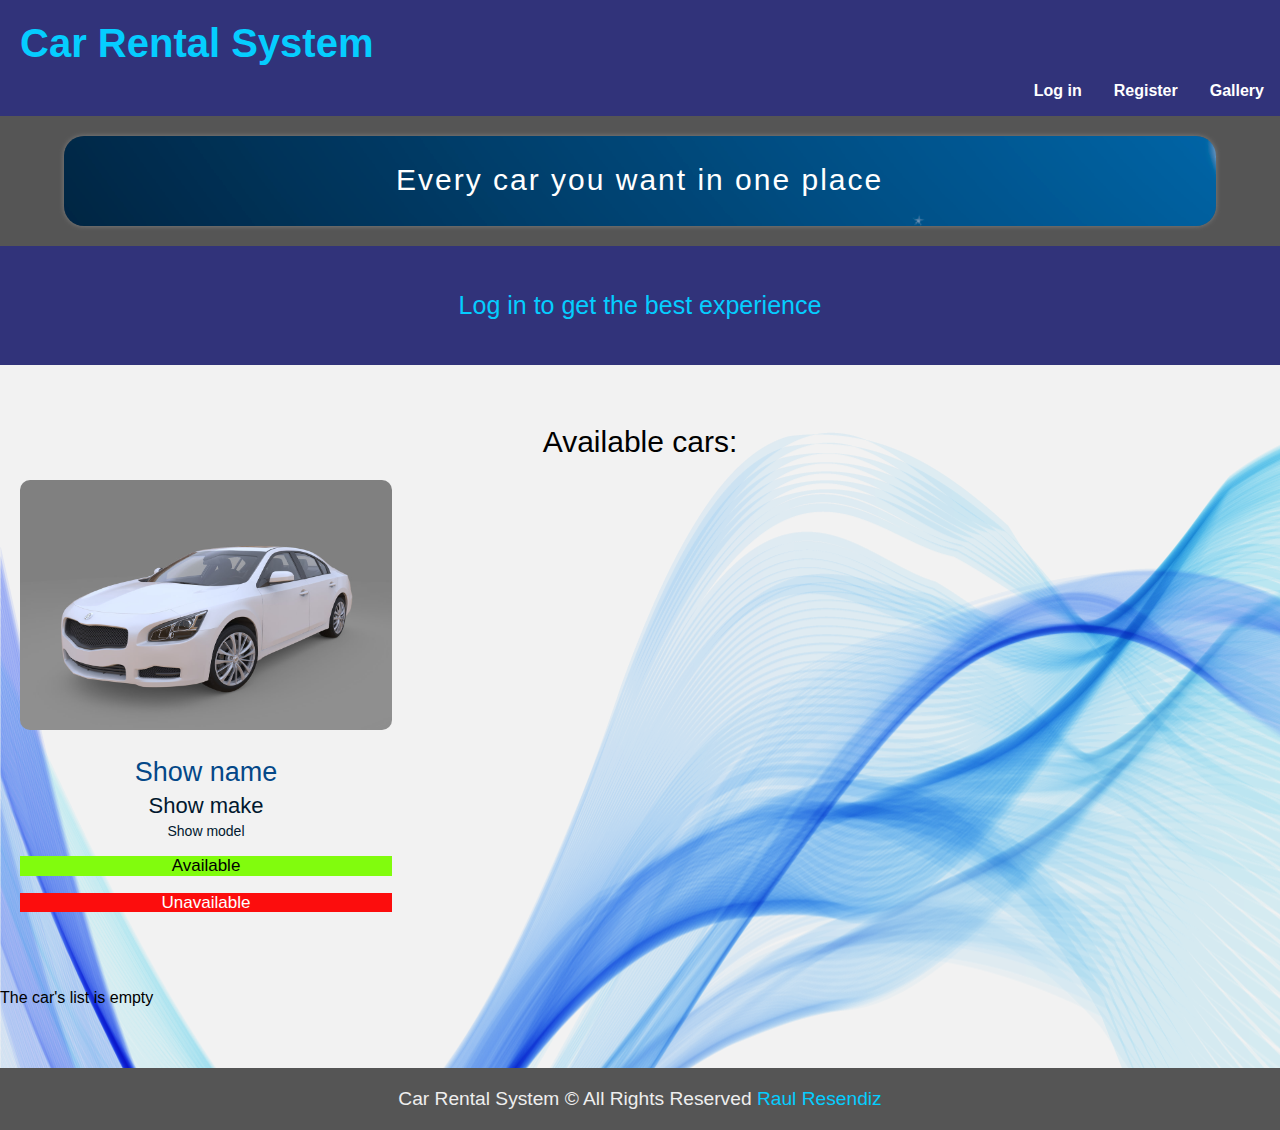
<file: src/main/resources/templates/home.html>
<!DOCTYPE html>
<html xmlns:th="http://www.thymeleaf.org"
      xmlns="http://www.w3.org/1999/xhtml"
      xmlns:sec="http://www.thymeleaf.org/extras/spring-security">
    <head>
        <title>Home Car Rental</title>
        <meta charset="UTF-8" />
        <meta name="viewport" content="width=device-width, initial-scale=1.0" />
        <link rel="stylesheet" th:href="@{/webjars/font-awesome/css/all.css}"/>
        <link th:href="@{/css/normalize.css}" href="../static/css/normalize.css" rel="stylesheet"/>
        <link th:href="@{/css/main.css}" href="../static/css/main.css" rel="stylesheet"/>
        <script src="https://code.jquery.com/jquery-1.12.4.js"></script>
        <script type="text/javascript" th:src="@{/js/index.js}"></script>
    </head>
    <body>
        <header>
            <div class="menu">
                <h1 class="title">Car Rental System <i class="fas fa-car"></i></h1>
                <div class="clearfix"></div>
                <nav class="nav-menu container">
                    <a th:href="@{/login}">Log in</a>
                    <a th:href="@{/logup}">Register</a>
                    <a id="gallery">Gallery</a>
                </nav>
            </div>
        </header>
        <section id="banner">
            <h2>
                Every car you want in one place
            </h2>            
        </section>
        <section id="search">
            <div id="ordering">
                <h3>Log in to get the best experience</h3>
            </div>
        </section>
        <section class="cars">
            <div class="container">
                <h2 class="subtitle">Available cars:</h2>
                <div class="cars-container" th:if="${cars != null and !cars.empty}">
                    <div class="car" th:each="car : ${cars}">
                        <div class="thumb">
                            <img th:with="carName=${car.name}" th:src="@{/img/genericCar.jpg}" src="../static/img/genericCar.jpg" height="250" alt="Car" />
                        </div>
                        <div class="description">
                            <p class="name" th:text="${car.name}">Show name</p>
                            <p class="make" th:text="${car.brand}">Show make</p>
                            <p class="model" th:text="${car.year}">Show model</p>
                            <p class="available" th:if='${car.availability == "true"}'>Available</p>
                            <p class="unavailable" th:if='${car.availability == "false"}'>Unavailable</p>
                        </div>
                    </div>
                </div>
                <div th:if="${cars == null or cars.empty}">
                    The car's list is empty
                </div>
            </div>
        </section>
        <footer>
            <div id="content">
                Car Rental System &copy All Rights Reserved <a th:href="@{https://rresendizlazaro.github.io/raulresendiz/index.html}">Raul Resendiz</a>
            </div>
        </footer>
    </body>
</html>
</file>
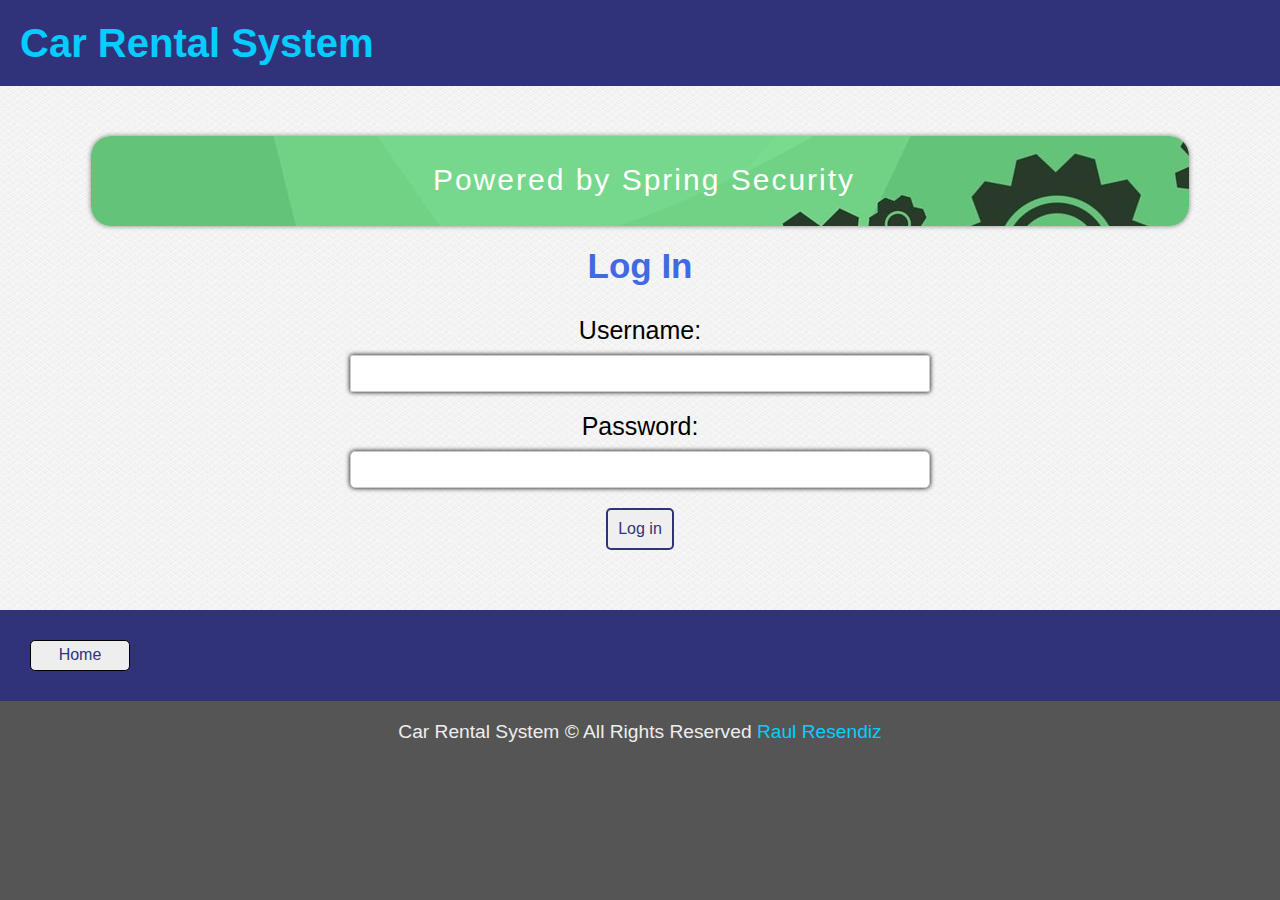
<file: src/main/resources/templates/login.html>
<!DOCTYPE html>
<html xmlns:th="http://www.thymeleaf.org"
      xmlns="http://www.w3.org/1999/xhtml">
    <head>
        <title>Login</title>
        <meta charset="UTF-8"/>
        <meta name="viewport" content="width=device-width, initial-scale=1.0"/>
        <link rel="stylesheet" th:href="@{/webjars/font-awesome/css/all.css}"/>
        <link th:href="@{/css/normalize.css}" href="../static/css/normalize.css" rel="stylesheet"/>
        <link th:href="@{/css/login_style.css}" href="../static/css/login_style.css" rel="stylesheet"/>
    </head>
    <body>
        <h1 class="title">Car Rental System <i class="fas fa-car"></i></h1>
        <div class="clearfix"></div>
        <section class="log">
            <section id="banner">
                <h2>
                    Powered by Spring Security
                </h2>            
            </section>
            <h2>Log In <i class="fas fa-sign-in-alt"></i></h2>
            <form method="POST" th:action="@{/login}">
                <label for="username">Username:</label>
                <input type="text" name="username" id="username"/>
                <label for="password">Password:</label>
                <input type="password" name="password" id="password"/>
                <input type="submit" value="Log in" />
            </form>
        </section>
        <div class="menu">
            <p class="button"><a th:href="@{/home}">Home <i class="fas fa-home"></i></a></p>
        </div>
        <footer>
            <div id="content">
                Car Rental System &copy All Rights Reserved <a th:href="@{https://rresendizlazaro.github.io/raulresendiz/index.html}">Raul Resendiz</a>
            </div>
        </footer>
    </body>
</html>
</file>
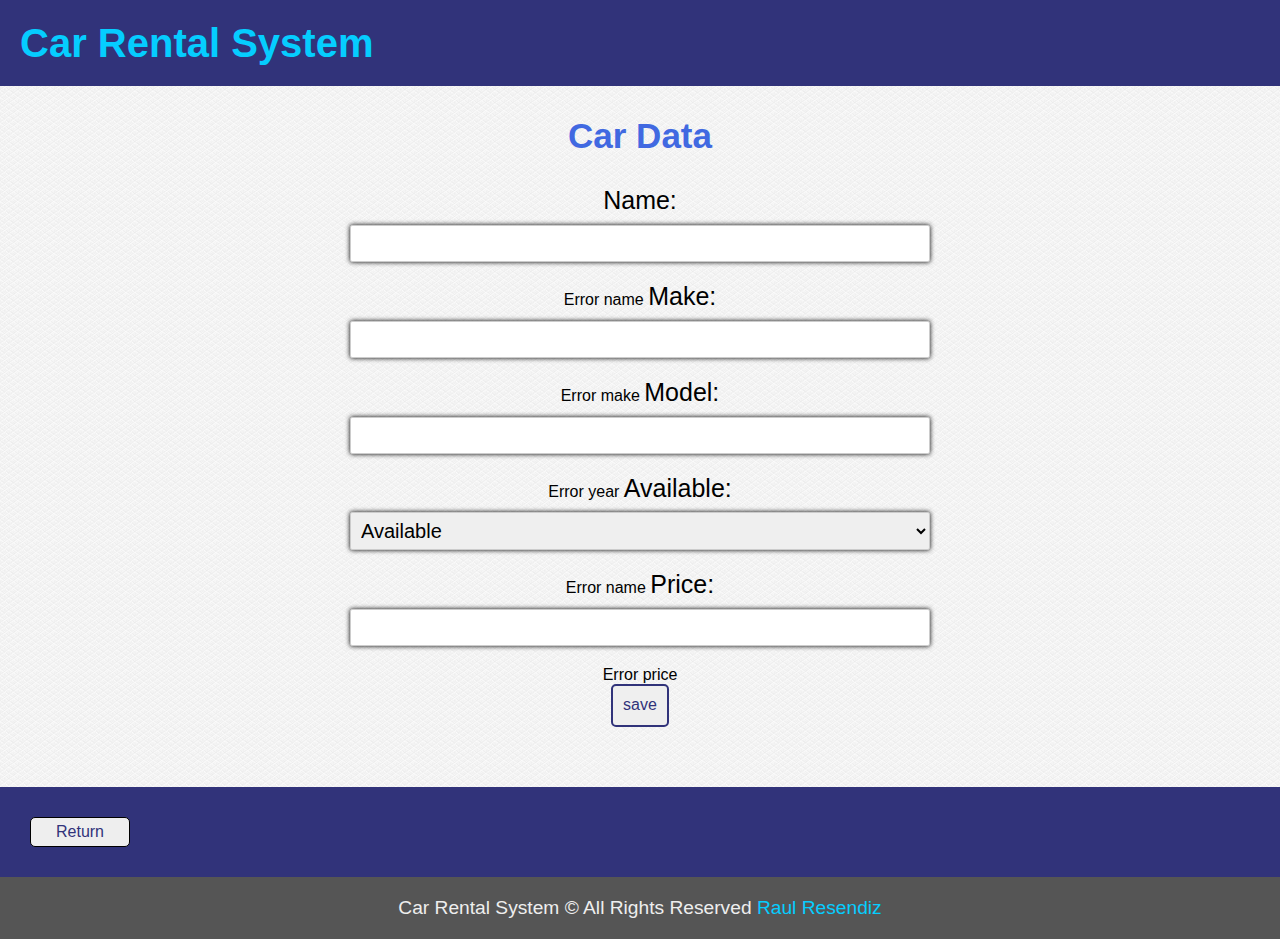
<file: src/main/resources/templates/modify.html>
<!DOCTYPE html>
<html xmlns:th="http://www.thymeleaf.org"
      xmlns="http://www.w3.org/1999/xhtml">
    <head>
        <title>Car Data</title>
        <meta charset="UTF-8" />
        <meta name="viewport" content="width=device-width, initial-scale=1.0" />
        <link rel="stylesheet" th:href="@{/webjars/font-awesome/css/all.css}"/>
        <link th:href="@{/css/normalize.css}" href="../static/css/normalize.css" rel="stylesheet"/>
        <link th:href="@{/css/login_style.css}" href="../static/css/login_style.css" rel="stylesheet"/>
    </head>
    <body>
        <h1 class="title">Car Rental System <i class="fas fa-car"></i></h1>
        <div class="clearfix"></div>
        <section class="log">
            <h2>Car Data</h2>
            <form class="edit-form" th:action="@{/save}" method="POST" th:object="${car}">
                <input type="hidden" name="idCar" th:field="*{idCar}" />
                <label for="name">Name:</label>
                <input type="text" name="name" th:field="*{name}" />
                <span th:if="${#fields.hasErrors('name')}" th:errors="*{name}">Error name</span>
                <label for="brand">Make:</label>
                <input type="text" name="brand" th:field="*{brand}" />
                <span th:if="${#fields.hasErrors('brand')}" th:errors="*{brand}">Error make</span>
                <label for="year">Model:</label>
                <input type="number" name="year" th:field="*{year}" />
                <span th:if="${#fields.hasErrors('year')}" th:errors="*{year}">Error year</span>
                <label for="availability">Available:</label>
                <select name="availability" th:field="*{availability}">
                    <option value="true">Available</option>
                    <option value="false">Unavailable</option>
                </select>
                <!--<input type="text" name="availability" th:field="*{availability}" />-->
                <span th:if="${#fields.hasErrors('availability')}" th:errors="*{availability}">Error name</span>
                <label for="price">Price:</label>
                <input type="number" name="price" th:field="*{price}" />
                <span th:if="${#fields.hasErrors('price')}" th:errors="*{price}">Error price</span>
                <input type="submit" name="save" value="save" />
            </form>
        </section>
        <div class="menu">
            <p class="button"><a th:href="@{/}">Return <i class="fas fa-home"></i></a></p>
        </div>
        <footer>
            <div id="content">
                Car Rental System &copy All Rights Reserved <a th:href="@{https://rresendizlazaro.github.io/raulresendiz/index.html}">Raul Resendiz</a>
            </div>
        </footer>
    </body>
</html>
</file>
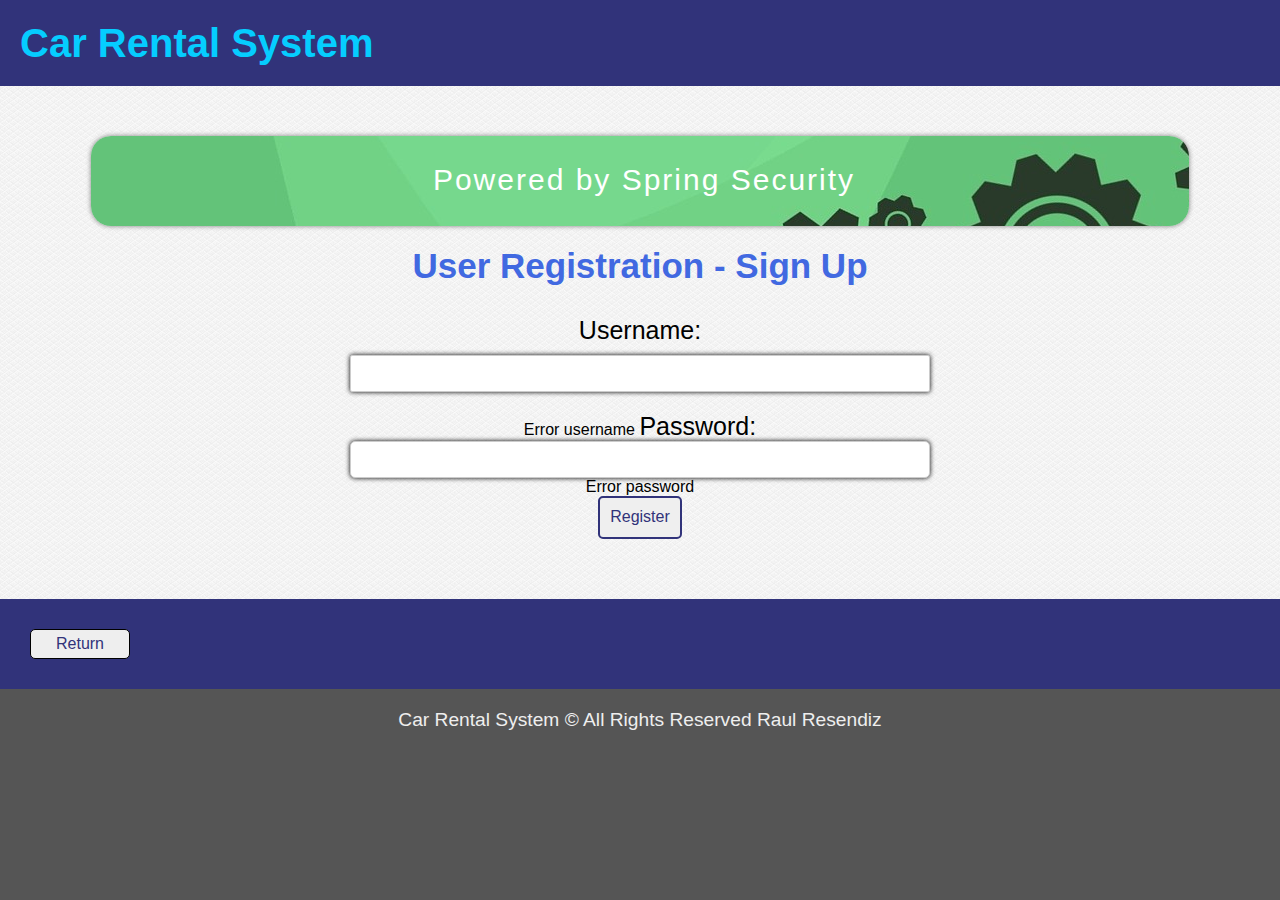
<file: src/main/resources/templates/register.html>
<!DOCTYPE html>
<html xmlns:th="http://www.thymeleaf.org"
      xmlns="http://www.w3.org/1999/xhtml">
    <head>
        <title>Register</title>
        <meta charset="UTF-8" />
        <meta name="viewport" content="width=device-width, initial-scale=1.0" />
        <link rel="stylesheet" th:href="@{/webjars/font-awesome/css/all.css}"/>
        <link th:href="@{/css/normalize.css}" href="../static/css/normalize.css" rel="stylesheet"/>
        <link th:href="@{/css/login_style.css}" href="../static/css/login_style.css" rel="stylesheet"/>
    </head>
    <body>
        <h1 class="title">Car Rental System <i class="fas fa-car"></i></h1>
        <div class="clearfix"></div>
        <section class="log">
            <section id="banner">
                <h2>
                    Powered by Spring Security
                </h2>            
            </section>
            <h2>User Registration - Sign Up <i class="fas fa-user-plus"></i></h2>
            <form th:action="@{/register}" method="POST" th:object="${user}">
                <label for="username">Username: </label>
                <input type="text" name="username" th:field="*{username}" />
                <span th:if="${#fields.hasErrors('username')}" th:errors="*{username}">Error username</span>
                <label for="password">Password: </label>
                <input type="password" name="password" th:field="*{password}" />
                <span th:if="${#fields.hasErrors('password')}" th:errors="*{password}">Error password</span>
                <input type="submit" name="register" value="Register" />
            </form>
        </section>
        <div class="menu">
            <p class="button"><a th:href="@{/home}">Return</a></p>
        </div>
        <footer>
            <div id="content">
                Car Rental System &copy All Rights Reserved Raul Resendiz
            </div>
        </footer>
    </body>
</html>
</file>
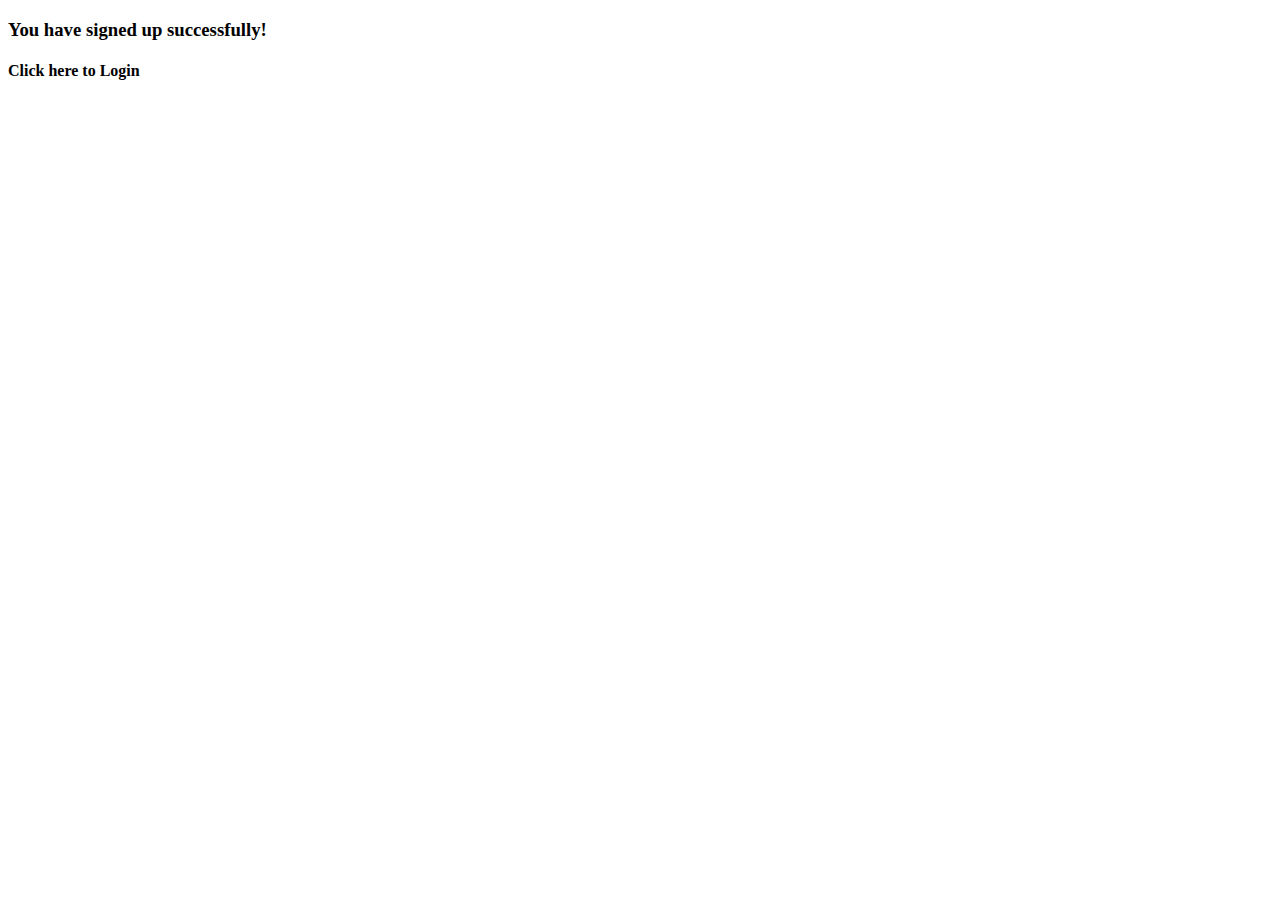
<file: src/main/resources/templates/register_success.html>
<!DOCTYPE html>
<html xmlns:th="http://www.thymeleaf.org"
      xmlns="http://www.w3.org/1999/xhtml"
      xmlns:sec="http://www.thymeleaf.org/extras/spring-security">
    <head>
	<title>Registration Success</title>
        <meta charset="UTF-8" />
</head>
<body>
	<div class="message">
		<h3>You have signed up successfully!</h3>
		<h4><a th:href="@{/login}">Click here to Login</a></h4>
	</div>
	
</body>
</html>
</file>
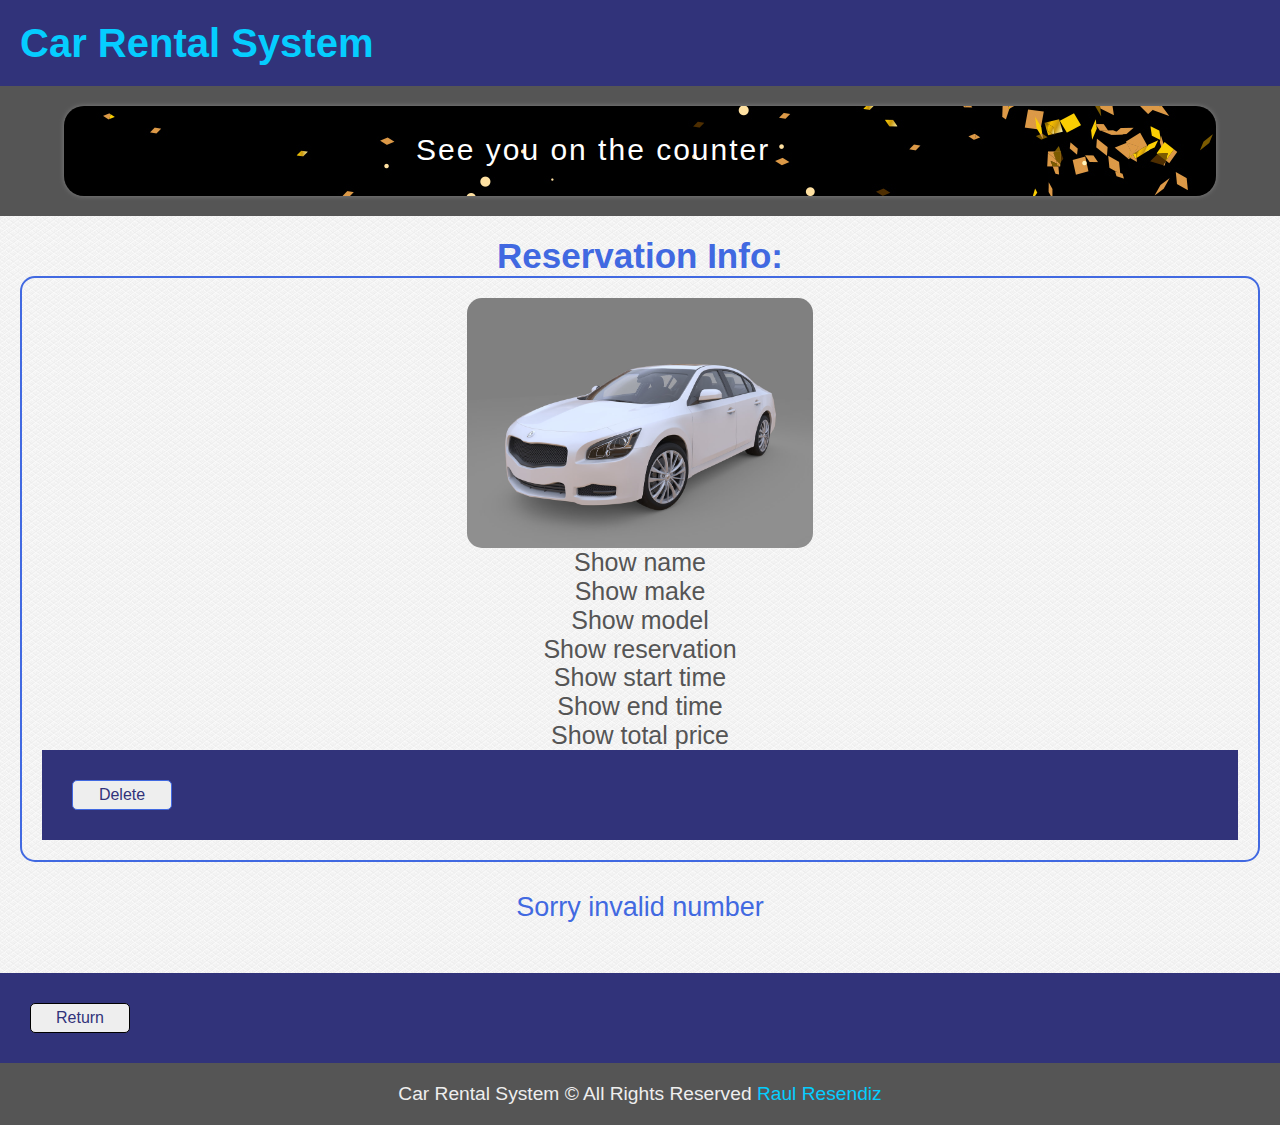
<file: src/main/resources/templates/reservation_info.html>
<!DOCTYPE html>
<html xmlns:th="http://www.thymeleaf.org"
      xmlns="http://www.w3.org/1999/xhtml">
    <head>
        <title>Reservation info</title>
        <meta charset="UTF-8" />
        <meta name="viewport" content="width=device-width, initial-scale=1.0" />
        <link rel="stylesheet" th:href="@{/webjars/font-awesome/css/all.css}"/>
        <link th:href="@{/css/normalize.css}" href="../static/css/normalize.css" rel="stylesheet"/>
        <link th:href="@{/css/reservation_info_style.css}" href="../static/css/reservation_info_style.css" rel="stylesheet"/>
    </head>
    <body>
        <h1 class="title">Car Rental System <i class="fas fa-car"></i></h1>
        <div class="clearfix"></div>
        <section id="banner">
            <h2>
                See you on the counter
            </h2>            
        </section>
        <section class="Details">
            <h2>Reservation Info:</h2>
            <div class="reservation-container" th:if="${car.name != null}">
                <div class="thumb">
                    <img th:src="@{/img/genericCar.jpg}" src="../static/img/genericCar.jpg" height="250" alt="Car" />
                </div>
                <div class="description">
                    <p th:text="'Car:' + ${car.name}">Show name</p>
                    <p th:text="'Make:' + ${car.brand}">Show make</p>
                    <p th:text="'Year:' + ${car.year}">Show model</p>
                    <p th:text="'Reservation number: ' + ${reservation.number} + '  (IMPORTANT)'">Show reservation</p>
                    <p th:text="'Start date:' + ${reservation.start_time}">Show start time</p>
                    <p th:text="'End date: ' + ${reservation.end_time}">Show end time</p>
                    <p th:text="'Total: ' + ${reservation.total}">Show total price</p>
                </div>
                <div class="menu">
                    <p class="button"><a th:href="@{/deleteReservation(idReservation=${reservation.idReservation})}">Delete <i class="fas fa-trash-alt"></i></a></p>
                </div>
            </div>
            <div class="sorry" th:if="${car.name == null}">
                Sorry invalid number <i class="fas fa-sad-cry"></i>
            </div>
        </section>
        <div class="menu">
            <p class="button"><a th:href="@{/}">Return <i class="fas fa-home"></i></a></p>
        </div>
        <footer>
            <div id="content">
                Car Rental System &copy All Rights Reserved <a th:href="@{https://rresendizlazaro.github.io/raulresendiz/index.html}">Raul Resendiz</a>
            </div>
        </footer>
    </body>
</html>
</file>
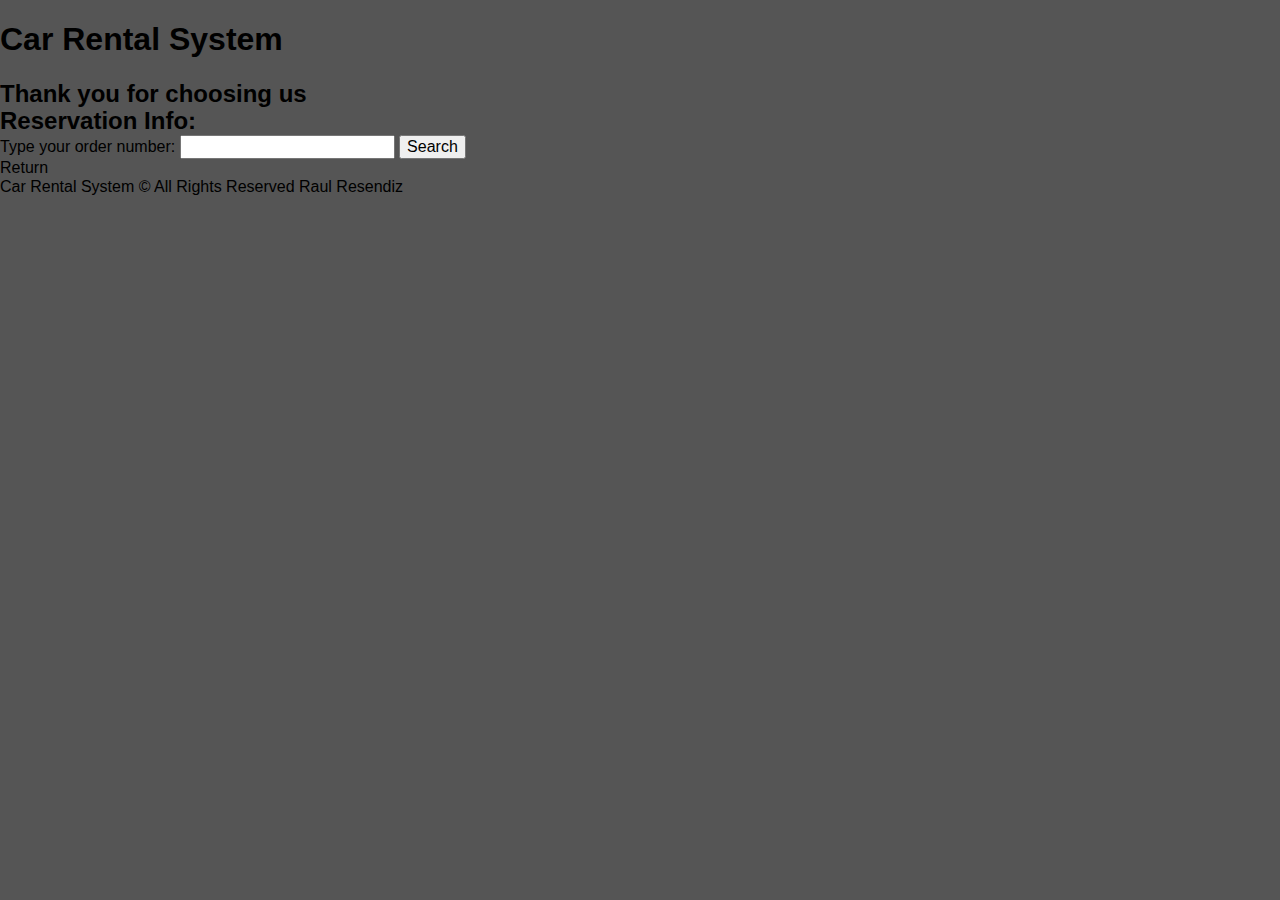
<file: src/main/resources/templates/reservations.html>
<!DOCTYPE html>
<html xmlns:th="http://www.thymeleaf.org"
      xmlns="http://www.w3.org/1999/xhtml">
    <head>
        <title>Reservation info</title>
        <meta charset="UTF-8" />
        <meta name="viewport" content="width=device-width, initial-scale=1.0" />
        <link rel="stylesheet" th:href="@{/webjars/font-awesome/css/all.css}"/>
        <link th:href="@{/css/normalize.css}" href="../static/css/normalize.css" rel="stylesheet"/>
        <link th:href="@{/css/reservation_style.css}" href="../static/css/reservation_style.css" rel="stylesheet"/>
    </head>
    <body>
        <h1 class="title">Car Rental System <i class="fas fa-car"></i></h1>
        <div class="clearfix"></div>
        <section id="banner">
            <h2>
                Thank you for choosing us
            </h2>            
        </section>
        <section class="modify">
            <h2>Reservation Info:</h2>
            <div class="container">
                <form class="reservation-form" th:action="@{/searchReservation}" method="POST" th:object="${reservation}">
                    <label for="number">Type your order number:</label>
                    <input type="text" name="name" th:field="*{number}" />
                    <input type="submit" name="search" value="Search" />
                </form>
            </div>
        </section>
        <div class="menu">
            <p class="button"><a th:href="@{/}">Return <i class="fas fa-home"></i></a></p>
        </div>
        <footer>
            <div id="content">
                Car Rental System &copy All Rights Reserved <a th:href="@{https://rresendizlazaro.github.io/raulresendiz/index.html}">Raul Resendiz</a>
            </div>
        </footer>
    </body>
</html>
</file>
<file: src/main/resources/static/css/main.css>
/*######Color variables######*/
:root{
    --white: #eee;
    --dark: #555;
    --primary: #4169E1;
    --secondary: #31337a;
    --contrast: #05cdff;
    --gray: #ccc;
    --tooDark: #222;
    --true: #81fc0d;
    --false: #fc0d0d;
}

/*######Default######*/
*{
    -webkit-box-sizing: border-box;
    -moz-box-sizing: border-box;
    box-sizing: border-box;
}

body{
    background: var(--dark);
    font-family: RobotoCondensed, Arial;
    font-size: 1rem;
}

.menu{
    background: var(--secondary);
}

.title{
    display: block;
    float: left;
    color: var(--contrast);
    font-weight: 700;
    font-size: 40px;
    margin: 0;
    padding-left: 20px;
    padding-top: 20px;
}

.subtitle{
    display: block;
    font-weight: 400;
    font-size: 30px;
    margin: 0 auto;
    text-align: center;

}

.user_info{
    display: block;
    float: right;
    margin: 20px;
    padding: 5px;
}

.clearfix{
    float: none;
    clear: both;
}

.nav-menu{
    display: flex;
    flex-direction: row;
    justify-content: flex-end;
}

.nav-menu a{
    display: block;
    text-align: center;
    color: white;
    text-decoration: none;
    font-size: 1rem;
    font-weight: 700;
    padding: 1rem;
    cursor: pointer;
    transition: all 200ms;
}

.nav-menu a:hover{
    background: var(--primary);
    color: var(--oscuro);
}

#banner{
    width: 90%;
    height: 90px;
    border-radius: 20px;
    box-shadow: 0px 0px 5px gray;
    background-image: url(../img/bakbaner.png);
    background-position: -200px -200px;
    margin: 20px auto;
    overflow: hidden;
    animation: backBanner 10s linear;
}

@keyframes backBanner{
    0%{
        background-position: 0px 0px;
    }
    100%{
        background-position: -200px -200px;
    }
}

#banner h2{
    display: block;
    width: 850px;
    color: white;
    font-size: 30px;
    font-weight: normal;
    letter-spacing: 2px;
    margin: 0px auto;
    margin-top: 27px;
    margin-right: -30px;
    animation: showText 3s linear;
}

@keyframes showText{
    0%{
        transform: translateX(-600%) scale(5,5);
        opacity: 1;
    }
    50%{
        transform: translateX(600%) scale(5,5);
        opacity: 1;
    }
    75%{
        transform: translateX(-600%) scale(5,5);
        text-shadow: none;
        color: transparent;
        opacity: 0;
    }
    100%{
        transform: translateX(0%) scale(1,1);
        text-shadow: 2px 2px 1px black;
        color: white;
        opacity: 1;
    }
}

.menu .user_info #username{
    border: 2px solid var(--primary);
    border-radius: 5px;
    padding: 10px;
    color: var(--white);
}

.menu .user_info #username input{
    border: 2px solid;
    border-radius: 5px;
    cursor: pointer;
    color: var(--secondary);
    transition: all 200ms;
}

.menu .user_info #username input:hover{
    background: var(--tooDark);
    color: var(--contrast);
}

/*######INFO######*/
#search #add{
    display: flex;
    justify-content: space-around;
    padding: 20px;
}

#search #add p{
    width: 100px;
    display: block;
    margin: 0 auto;
    text-align: center;
    border: 2px solid;
    border-radius: 5px;
    padding: 5px;
    background: var(--white);
    cursor: pointer;
}

#search #add p a{
    text-decoration: none;
    color: var(--secondary);
    transition: all 200ms;
}

#search #add p:hover{
    background: var(--tooDark);
    color: var(--contrast);
}

#search #add p:hover a{
    color: var(--contrast);
}

#search #ordering{
    background: var(--secondary);
    margin: 0;
    padding: 20px;
}

#search #ordering h3{
    font-size: 25px;
    text-align: center;
    font-weight: 500;
    color: var(--contrast);
}

#search #ordering #links{
    display: flex;
    justify-content: space-around;
}

#search #ordering #links p{
    width: 100px;
    display: block;
    margin: 0 auto;
    text-align: center;
    border: 2px solid;
    border-radius: 5px;
    padding: 5px;
    background: var(--white);
    cursor: pointer;
}

#search #ordering #links p a{
    text-decoration: none;
    color: var(--secondary);
    transition: all 200ms;
}

#search #ordering #links p:hover {
    background: var(--tooDark);
    color: var(--contrast);
}

#search #ordering #links p:hover a{
    color: var(--contrast);
}

.cars{
    background-image: url("../img/bg.png");
    background-color: #f2f2f2;
    background-size: auto;
    padding: 60px 0;
}

.cars .container{
    overflow: hidden;
}

.cars .title{
    font-size: 34px;
    line-height: 34px;
    margin-bottom: 40px;
    font-weight: 300;
    color: #5f5d92;
    text-align: center;
}

.cars .cars-container{
    display: flex;
    flex-direction: row;
    flex-wrap: wrap;
    justify-content: space-between;
    padding: 20px;
}

.cars .cars-container .car{
    width: 30%;
    margin-bottom: 40px;
    border-radius: 10px;
    transition: all 200ms;
}

.cars .jobs-container .car .thumb{
    width: 100%;
    margin-bottom: 10px;
}

.cars .cars-container .car .thumb img{
    width: 100%;
    vertical-align: top;
    border-radius: 10px;
    cursor: pointer;
}

.cars .cars-container .car .description{
    text-align: center;
}

.cars .cars-container .car .description .name{
    font-size: 27px;
    color: #044888;
    margin-bottom: 0px;
}

.cars .cars-container .car:hover .description .name{
    color: var(--contrast);
}

.cars .cars-container .car .description .make{
    font-size: 22px;
    color: #01182e;
    margin-top: 5px;
    margin-bottom: 5px;
}


.cars .cars-container .car:hover .description .make{
    color: var(--white);
}

.cars .cars-container .car .description .model{
    font-size: 14px;
    color: #01182e;
    margin-top: 5px;
    margin-bottom: 10px;
}

.cars .cars-container .car:hover .description .model{
    color: var(--white);
}

.cars .cars-container .car .description .price{
    font-size: 25px;
    font-weight: 700;
    color: #01182e;
    margin-top: 5px;
    margin-bottom: 10px;
}

.cars .cars-container .car:hover .description .price{
    color: var(--white);
}

.cars .cars-container .car .description .available{
    font-size: 17px;
    background: var(--true);
    color: black;
}

.cars .cars-container .car .description .unavailable{
    font-size: 17px;
    background: var(--false);
    color: white;
}

.cars .cars-container .car .description .button{
    display: flex;
    flex-direction: column;
    border: 1px solid;
    border-radius: 5px;
    background: var(--white);
    margin: 10px;
    transition: all 200ms;
}

.cars .cars-container .car .description .button:hover{
    background: var(--tooDark);
    color: var(--contrast);
}

.cars .cars-container .car .description .button a{
    padding: 5px 0px;
    text-decoration: none;
    color: var(--secondary);
}

.cars .cars-container .car .description .button:hover a{
    color: var(--contrast);
}

.cars .cars-container .car:hover{
    background: var(--dark);
    color: var(--white);
}

.numbers-container{
    display: flex;
    justify-content: space-around;
    background: var(--secondary);
    padding: 20px;
}

.numbers-container .cars-num{
    color: var(--contrast);
    font-size: 20px;
}

.numbers-container .numbers a{
    text-decoration: none;
    color: var(--white);
}

.numbers-container .next a{
    text-decoration: none;
    color: var(--white);
}

.numbers-container .next span{
    color: transparent;
    cursor: none;
}

.numbers-container .last a{
    text-decoration: none;
    color: var(--white);
}

.numbers-container .last span{
    color: transparent;
    cursor: none;
}

/*######Footer######*/
footer #content{
    display: block;
    text-align: center;
    margin: 0 auto;
    padding: 20px;
    color: var(--white);
    font-size: 1.2rem;
}

footer #content a{
    text-decoration: none;
    color: var(--contrast);
}

/*######MediaQuery######*/
@media screen and (max-width: 768px){
    #banner h2{
        font-size: 26.2px;
    }
    
    .nav-menu{
        flex-direction: column;
    }
    
    .cars .cars-container{
        padding: 0px;
    }
    
    .cars .cars-container .car{
        width: 100%;
    }

    .cars .cars-container .car .thumb img{
        width: 300px;
        display: block;
        margin: auto;
    }

    .cars .cars-container .car .description .category{
        margin: 0 20px;
    }
}
</file>
<file: src/main/resources/static/css/login_style.css>
/*######Color variables######*/
:root{
    --white: #eee;
    --dark: #555;
    --primary: #4169E1;
    --secondary: #31337a;
    --contrast: #05cdff;
    --gray: #ccc;
    --tooDark: #222;
    --true: #81fc0d;
    --false: #fc0d0d;
}

/*######Default######*/
*{
    margin: 0;
    -webkit-box-sizing: border-box;
    -moz-box-sizing: border-box;
    box-sizing: border-box;
}

body{
    background: var(--dark);
    font-family: RobotoCondensed, Arial;
    font-size: 1rem;
}

.clearfix{
    float: none;
    clear: both;
}

.title{
    margin: 0;
    padding: 20px;
    background: var(--secondary);
    color: var(--contrast);
    font-weight: 700;
    font-size: 40px;
}

/*######BANNER######*/
#banner{
    width: 90%;
    height: 90px;
    border-radius: 20px;
    box-shadow: 0px 0px 5px gray;
    background-image: url(../img/green.jpg);
    background-position: -600px -250px;
    margin: 20px auto;
    overflow: hidden;
    animation: backBanner 10s linear;
}

@keyframes backBanner{
    0%{
        background-position: 0px 0px;
    }
    100%{
        background-position: -600px -250px;
    }
}

#banner h2{
    display: block;
    width: 850px;
    color: white;
    font-size: 30px;
    font-weight: normal;
    letter-spacing: 2px;
    margin: 0px auto;
    margin-top: 27px;
    margin-right: 120px;
    animation: showText 5s linear;
}

@keyframes showText{
    0%{
        transform: translateX(-600%) scale(5,5);
        opacity: 1;
    }
    50%{
        transform: translateX(600%) scale(5,5);
        opacity: 1;
    }
    75%{
        transform: translateX(-600%) scale(5,5);
        text-shadow: none;
        color: transparent;
        opacity: 0;
    }
    100%{
        transform: translateX(0%) scale(1,1);
        text-shadow: 2px 2px 1px black;
        color: white;
        opacity: 1;
    }
}

/*######Return######*/
.menu{
    background: var(--secondary);
    padding: 20px;
    text-align: center;
}

.menu .button{
    display: flex;
    flex-direction: column;
    width: 100px;
    border: 1px solid;
    border-radius: 5px;
    background: var(--white);
    margin: 10px;
    transition: all 200ms;
}

.menu .button:hover{
    background: var(--tooDark);
    color: var(--contrast);
}

.menu .button a{
    padding: 5px 0px;
    text-decoration: none;
    color: var(--secondary);
}

.menu .button:hover a{
    color: var(--contrast);
}

/*######Login######*/
.log{
    display: block;
    padding: 30px;
    background: var(--white);
    background-image: url(../img/paven.png);
}

.log h2{
    color: var(--primary);
    font-size: 35px;
    text-align: center;
}

.log form{
    padding: 30px;
    text-align: center;
}
.log form label{
    padding: 0px 0px;
    font-size: 25px;
}

.log form input{
    display: block;
    margin: 0px auto;
    border-radius: 5px;
}

.log form input[type="text"],[type="password"]{
    font-size: 20px;
    display: block;
    padding: 6px;
    border-radius: 2px;
    border: 1px solid #ccc;
    width: 50%;
    box-shadow: 0px 0px 5px black;
    margin-top: 10px;
    margin-bottom: 20px;
}

.log form input[type="number"]{
    font-size: 20px;
    display: block;
    padding: 6px;
    border-radius: 2px;
    border: 1px solid #ccc;
    width: 50%;
    box-shadow: 0px 0px 5px black;
    margin-top: 10px;
    margin-bottom: 20px;
}

.log form select{
    font-size: 20px;
    display: block;
    margin: 0px auto;
    padding: 6px;
    border-radius: 2px;
    border: 1px solid #ccc;
    width: 50%;
    box-shadow: 0px 0px 5px black;
    margin-top: 10px;
    margin-bottom: 20px;
}

.log form #password{
    margin-top: 10px;
    margin-bottom: 20px;
}

.log form input[type="submit"]{
    border: 2px solid;
    border-radius: 5px;
    cursor: pointer;
    color: var(--secondary);
    transition: all 200ms;
    padding: 10px;
}

.log form input[type="submit"]:hover{
    background: var(--tooDark);
    color: var(--contrast);
}

/*######Footer######*/
footer #content{
    display: block;
    text-align: center;
    margin: 0 auto;
    padding: 20px;
    color: var(--white);
    font-size: 1.2rem;
}

footer #content a{
    text-decoration: none;
    color: var(--contrast);
}

@media screen and (max-width: 800px){
    .modify .container{
        width: 80%;
    }
    
    .log form{
        padding: 0px;
        text-align: center;
    }

    .log form input[type="text"],[type="password"]{
        width: 90%;
    }
    
    .log form input[type="number"]{
        width: 90%;
    }
    
    .log form select{
        width: 90%;
    }
}
</file>
<file: src/main/resources/static/css/reservation_info_style.css>
/*######Color variables######*/
:root{
    --white: #eee;
    --dark: #555;
    --primary: #4169E1;
    --secondary: #31337a;
    --contrast: #05cdff;
    --gray: #ccc;
    --tooDark: #222;
    --true: #81fc0d;
    --false: #fc0d0d;
}

/*######Default######*/
*{
    margin: 0;
    -webkit-box-sizing: border-box;
    -moz-box-sizing: border-box;
    box-sizing: border-box;
}

body{
    background: var(--dark);
    font-family: RobotoCondensed, Arial;
    font-size: 1rem;
}

.sorry{
    color: var(--primary);
    text-align: center;
    font-size: 27px;
    padding: 30px;
}

.title{
    margin: 0;
    padding: 20px;
    background: var(--secondary);
    color: var(--contrast);
    font-weight: 700;
    font-size: 40px;
}

.clearfix{
    float: none;
    clear: both;
}

/*######Description######*/

.Details{
    background: var(--white);
    background-image: url(../img/paven.png);
    padding: 20px;
}

.Details h2{
    color: var(--primary);
    font-size: 35px;
    text-align: center;
}

.Details .reservation-container{
    border: 2px solid;
    color: var(--primary);
    border-radius: 15px;
    padding: 20px;
}

.Details .reservation-container .thumb img{
    display: block;
    margin: 0 auto;
    border-radius: 15px;
}

.Details .reservation-container .description{
    display: flex;
    flex-direction: column;
    align-items: center;
}

.Details .reservation-container .description p{
    font-size: 25px;
    color: var(--dark);
}


/*######BANNER######*/
#banner{
    width: 90%;
    height: 90px;
    border-radius: 20px;
    box-shadow: 0px 0px 5px gray;
    background-image: url(../img/bk.jpg);
    background-position: -600px -250px;
    margin: 20px auto;
    overflow: hidden;
    animation: backBanner 10s linear;
}

@keyframes backBanner{
    0%{
        background-position: 0px 0px;
    }
    100%{
        background-position: -600px -250px;
    }
}

#banner h2{
    display: block;
    width: 850px;
    color: white;
    font-size: 30px;
    font-weight: normal;
    letter-spacing: 2px;
    margin: 0px auto;
    margin-top: 27px;
    margin-right: -50px;
}

/*######Return######*/
.menu{
    background: var(--secondary);
    padding: 20px;
    text-align: center;
}

.menu .button{
    display: flex;
    flex-direction: column;
    width: 100px;
    border: 1px solid;
    border-radius: 5px;
    background: var(--white);
    margin: 10px;
    transition: all 200ms;
}

.menu .button:hover{
    background: var(--tooDark);
    color: var(--contrast);
}

.menu .button a{
    padding: 5px 0px;
    text-decoration: none;
    color: var(--secondary);
}

.menu .button:hover a{
    color: var(--contrast);
}

/*######Footer######*/
footer #content{
    display: block;
    text-align: center;
    margin: 0 auto;
    padding: 20px;
    color: var(--white);
    font-size: 1.2rem;
}

footer #content a{
    text-decoration: none;
    color: var(--contrast);
}

@media screen and (max-width: 800px){
    .Details .reservation-container .description p{
        font-size: 15px;
        color: var(--dark);
    }
}
</file>
<file: src/main/resources/static/css/reservation_style.css>
/*######Color variables######*/
:root{
    --white: #eee;
    --dark: #555;
    --primary: #4169E1;
    --secondary: #31337a;
    --contrast: #05cdff;
    --gray: #ccc;
    --tooDark: #222;
    --true: #81fc0d;
    --false: #fc0d0d;
}

/*######Default######*/
*{
    margin: 0;
    -webkit-box-sizing: border-box;
    -moz-box-sizing: border-box;
    box-sizing: border-box;
}

body{
    background: var(--dark);
    font-family: RobotoCondensed, Arial;
    font-size: 1rem;
}

.clearfix{
    float: none;
    clear: both;
}
</file>
